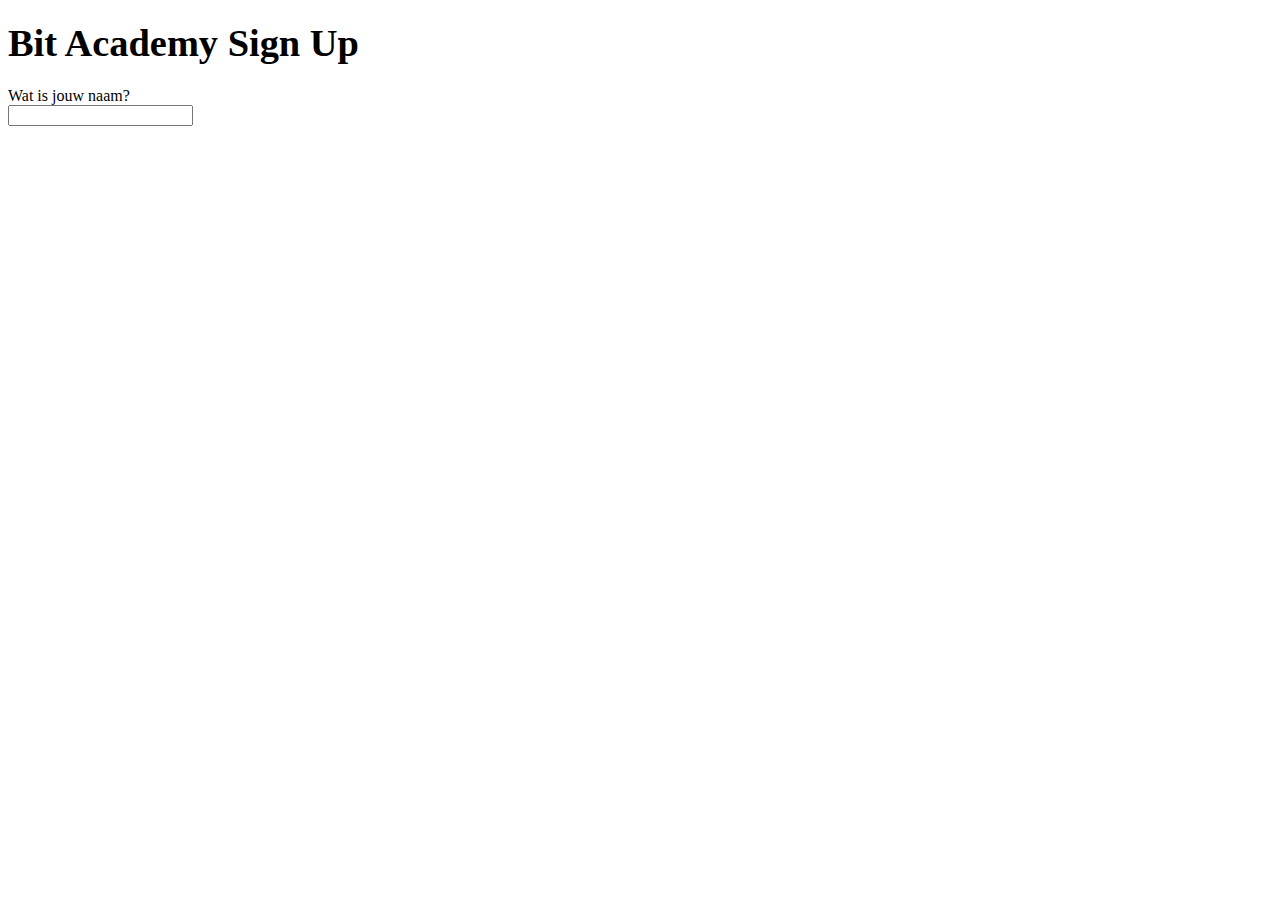
<file: sign_up.html>
<!DOCTYPE html>
<html>
<head>
	<title>2e website</title>
</head>
<body>
	<h1> <big> Bit Academy Sign Up</big></h1>
	<label for="name">Wat is jouw naam?</label>
<form action='' method='get'>
	<input id='GET-name' type='text' name='name'>
</form>


</body>
</html>
</file>
